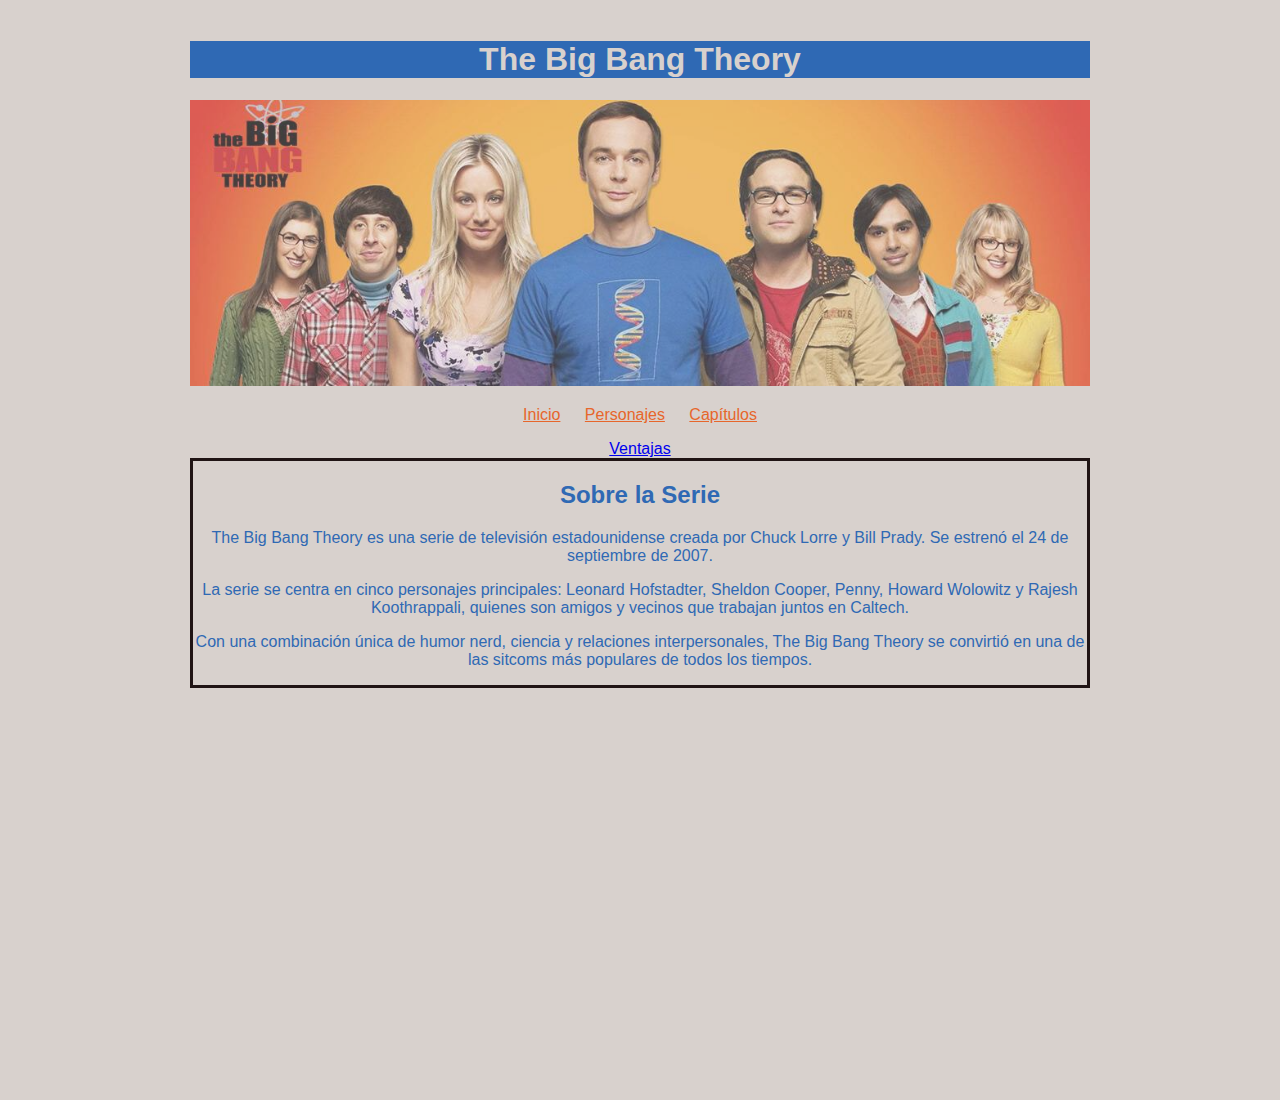
<file: index.html>
<!DOCTYPE html>
<html>
<head>
  <meta charset="UTF-8">
  <title>The Big Bang Theory</title>
  <link rel="stylesheet" href="style.css">
</head>
<body>
  <div class="acomodo">
  <div class="centrar">
  <h1>The Big Bang Theory</h1>

  <div class="imagen1"><img src="banner.jpg" width="900"></div>
  <ul>
    <li><a href="index.html">Inicio</a></li>
    <li><a href="personajes.html">Personajes</a></li>
    <li><a href="capitulos.html">Capítulos</a></li>
  </ul>


  <a href="ventajas.html"> Ventajas </a>
  <div class="cuadro">
  <h2>Sobre la Serie</h2>
  <p>The Big Bang Theory es una serie de televisión estadounidense creada por Chuck Lorre y Bill Prady. Se estrenó el 24 de septiembre de 2007.</p>
  <p>La serie se centra en cinco personajes principales: Leonard Hofstadter, Sheldon Cooper, Penny, Howard Wolowitz y Rajesh Koothrappali, quienes son amigos y vecinos que trabajan juntos en Caltech.</p>
  <p>Con una combinación única de humor nerd, ciencia y relaciones interpersonales, The Big Bang Theory se convirtió en una de las sitcoms más populares de todos los tiempos.</p>
  </div>
  <br>
  <br>
  <iframe style="border-radius:12px" src="https://open.spotify.com/embed/playlist/6S2stSECXccsLjMKGPtVGM?utm_source=generator" width="900" height="352" frameBorder="0" allowfullscreen="" allow="autoplay; clipboard-write; encrypted-media; fullscreen; picture-in-picture" loading="lazy"></iframe>
  </div>
  </div>
</body>

</html>
</file>
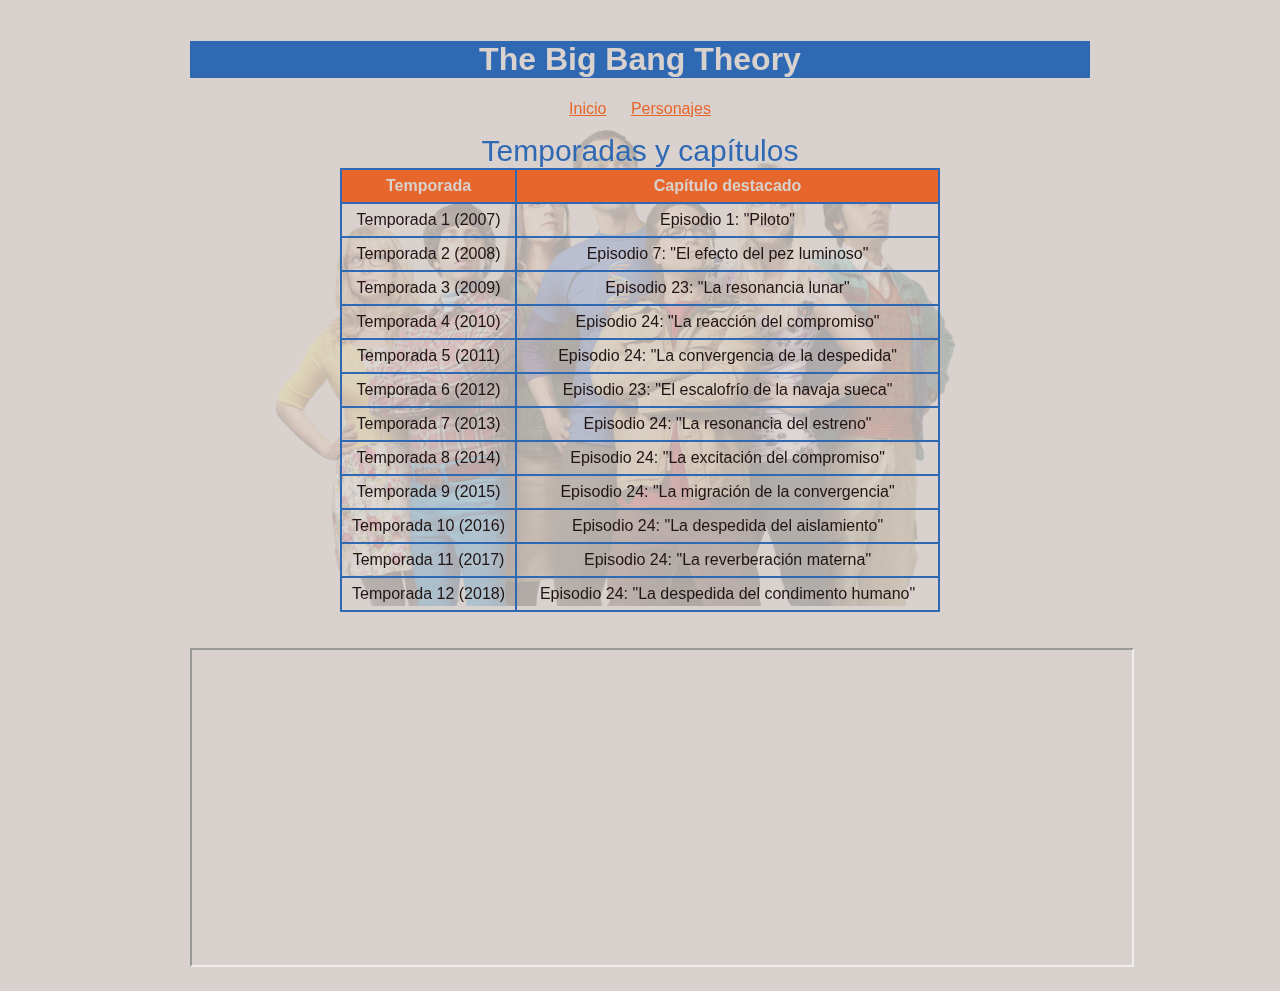
<file: capitulos.html>
<!DOCTYPE html>
<html>
<head>
  <meta charset="UTF-8">
  <title>Capítulos TBBT</title>
  <link rel="stylesheet" href="style.css">
</head>

<body>
  <div class="acomodo">
  <div class="centrar">
  
  <h1>The Big Bang Theory</h1>
  <div class="imagen2"><img src="temporadas.png" width="900"></div> 
    <ul>
      <li><a href="index.html">Inicio</a></li>
      <li><a href="personajes.html">Personajes</a></li>
    </ul>
    
    <table>
      <caption>Temporadas y capítulos</caption>
      <tr>
        <th>Temporada</th>
        <th>Capítulo destacado</th>
      </tr>
      <tr>
        <td>Temporada 1 (2007)</td>
        <td>Episodio 1: "Piloto"</td>
      </tr>
      <tr>
        <td>Temporada 2 (2008)</td>
        <td>Episodio 7: "El efecto del pez luminoso"</td>
      </tr>

      <tr>
      <td>Temporada 3 (2009)</td>
      <td>Episodio 23: "La resonancia lunar"</td>
      </tr>

      <tr>
      <td>Temporada 4 (2010)</td>
      <td>Episodio 24: "La reacción del compromiso"</td>
      </tr>

      <tr>
      <td>Temporada 5 (2011)</td>
      <td>Episodio 24: "La convergencia de la despedida"</td>
      </tr>

      <tr>
      <td>Temporada 6 (2012)</td>
      <td>Episodio 23: "El escalofrío de la navaja sueca"</td>
      </tr>

      <tr>
      <td>Temporada 7 (2013)</td>
      <td>Episodio 24: "La resonancia del estreno"</td>
      </tr>

      <tr>
      <td>Temporada 8 (2014)</td>
      <td>Episodio 24: "La excitación del compromiso"</td>
      </tr>

      <tr>
      <td>Temporada 9 (2015)</td>
      <td>Episodio 24: "La migración de la convergencia"</td>
      </tr>

      <tr>
      <td>Temporada 10 (2016)</td>
      <td>Episodio 24: "La despedida del aislamiento"</td>
      </tr>

      <tr>
      <td>Temporada 11 (2017)</td>
      <td>Episodio 24: "La reverberación materna"</td>
      </tr>

      <tr>
      <td>Temporada 12 (2018)</td>
      <td>Episodio 24: "La despedida del condimento humano"</td>
      </tr>

    </table>

    <br>
    <br>
    
    <iframe width="940" height="315" src="https://www.youtube.com/embed/m30sXoJB8e8?si=ZvgUSFhK_F-PBmeb" title="YouTube video player" frameborder="30" allow="accelerometer; autoplay; clipboard-write; encrypted-media; gyroscope; picture-in-picture; web-share" allowfullscreen></iframe>
  </div>
  </div>
</body>
</html>
</file>
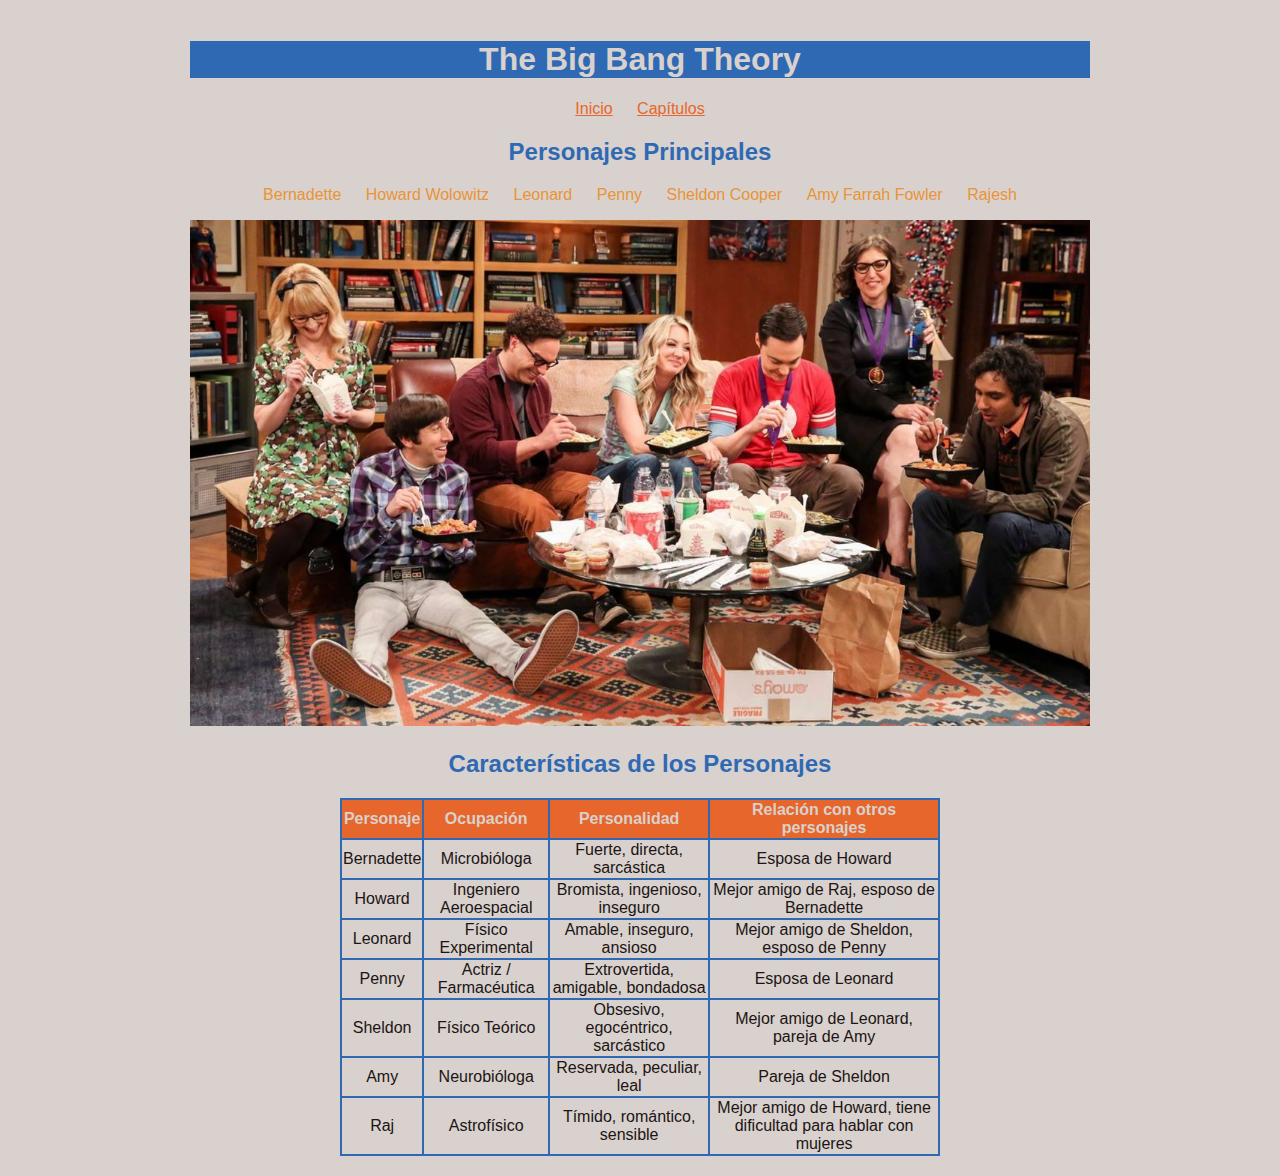
<file: personajes.html>
<!DOCTYPE html>
<html>
<head>
  <meta charset="UTF-8">
  <title>Personajes TBBT</title>
  <link rel="stylesheet" href="style.css">
</head>
<body>
  <div class="acomodo">
  <div class="centrar">
  <h1>The Big Bang Theory</h1>
     
  <ul>
   <li><a href="index.html">Inicio</a></li>
   <li><a href="capitulos.html">Capítulos</a></li>
  </ul>
  <h2>Personajes Principales</h2>
  <ul>
    <li>Bernadette</li>
    <li>Howard Wolowitz</li>
    <li>Leonard</li>
    <li>Penny</li>
    <li>Sheldon Cooper</li>
    <li>Amy Farrah Fowler</li>
    <li>Rajesh</li>
  </ul>
  <img src="personajes.jpg" width="900">

    <h2>Características de los Personajes</h2>
    <table>
      <tr>
            <th>Personaje</th>
            <th>Ocupación</th>
            <th>Personalidad</th>
            <th>Relación con otros personajes</th>
      </tr>
      <tr>
          <td>Bernadette</td>
          <td>Microbióloga</td>
          <td>Fuerte, directa, sarcástica</td>
          <td>Esposa de Howard</td>
      </tr>
      <tr>
          <td>Howard</td>
          <td>Ingeniero Aeroespacial</td>
          <td>Bromista, ingenioso, inseguro</td>
          <td>Mejor amigo de Raj, esposo de Bernadette</td>
      </tr>
      <tr>
          <td>Leonard</td>
          <td>Físico Experimental</td>
          <td>Amable, inseguro, ansioso</td>
          <td>Mejor amigo de Sheldon, esposo de Penny</td>
      </tr>
      <tr>
          <td>Penny</td>
          <td>Actriz / Farmacéutica</td>
          <td>Extrovertida, amigable, bondadosa</td>
          <td>Esposa de Leonard</td>
      </tr>
      <tr>
          <td>Sheldon</td>
          <td>Físico Teórico</td>
          <td>Obsesivo, egocéntrico, sarcástico</td>
          <td>Mejor amigo de Leonard, pareja de Amy</td>
      </tr>
      <tr>
          <td>Amy</td>
          <td>Neurobióloga</td>
          <td>Reservada, peculiar, leal</td>
          <td>Pareja de Sheldon</td>
      </tr>
      <tr>
          <td>Raj</td>
          <td>Astrofísico</td>
          <td>Tímido, romántico, sensible</td>
          <td>Mejor amigo de Howard, tiene dificultad para hablar con mujeres</td>
      </tr>
    </table>
  </div>
  </div>
</body>
</html>
</file>
<file: style.css>
body {
  font-family: 'Franklin Gothic Medium', 'Arial Narrow', Arial, sans-serif;
  margin: 0;
  padding: 0;
  background-color: #D8D1CD;
}

.acomodo {
  width: 940px;
  margin: 0 auto;
}


.imagen1 {
  opacity: 0.7;
}

.centrar {
  text-align: center;
  padding: 20px;

}

h1 {
  background-color: #2F69B4;
  color: #D8D1CD;
}

h2 {
  color: #2F69B4;

}

nav ul {
  list-style-type: none;
  padding: 0;
}

ul li {
  display: inline;
  margin: 0 10px;
  color: #EA9436;
}

ul li a {
  color: #E7662B;
}


section {
  margin-bottom: 40px;
}

ul {
  padding-left: 0;
}

.cuadro {
  text-align: center;
  border: 3px solid #201414;
  color: #2F69B4;
}

table {
  margin: auto;
  text-align: center;
  width: 600px;
}

caption {
  font-size: 30px;
  color: #2F69B4;
}

th {
  height: 30px;
  color: #D8D1CD;
  background-color: #E7662B;
}

td {
  height: 30px;
  color: #201414;
}

table,
th,
td {
  border: 2px solid #2F69B4;
  border-collapse: collapse;
}

.imagen2 {
  margin: auto;
  text-align: center;
  position: fixed;
  z-index: -1;
  opacity: 0.2;
}
</file>
